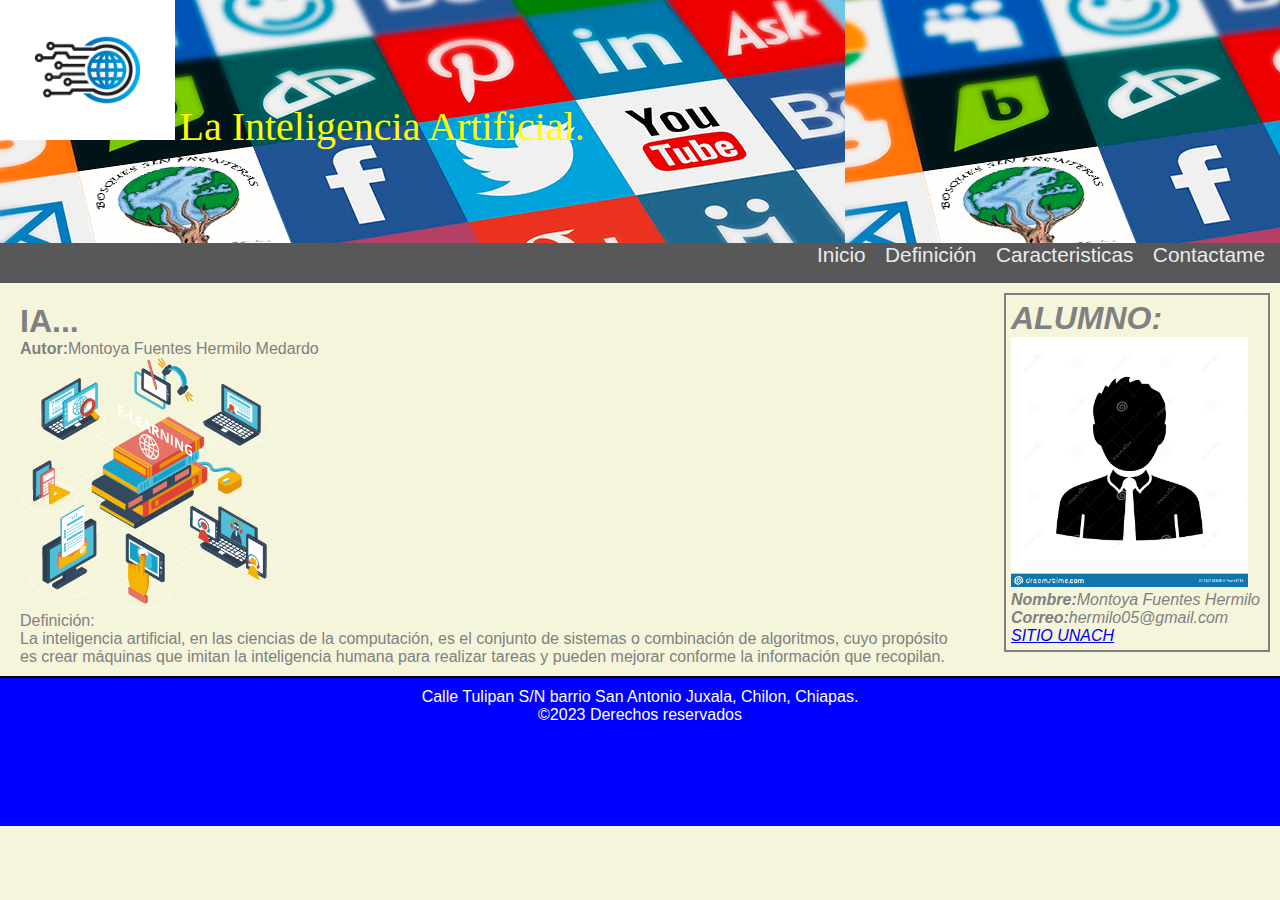
<file: PRACTICA8-A211248/index.html>
<!DOCTYPE html>
<html lang="en">
<head>
    <meta charset="UTF-8">
    <meta http-equiv="X-UA-Compatible" content="IE=edge">
    <meta name="viewport" content="width=device-width, initial-scale=1.0">
    <title>IA Montoya Fuentes</title>
    <link rel="stylesheet" href="css/style.css">
</head>
<body>
    <header><!--encabezado-->
        <div id="titulo">
            <img src="img/logo.jpg" alt="mi logo" id="logo"/>
            <h1 style="color: yellow;">La Inteligencia Artificial.</h1>
        </div>
        <nav><!--menu-->
            <ul>
                <li><a href="index.html">Inicio</a></li>
                <li><a href="definicion.html">Definición</a></li>
                <li><a href="caracteristicas.html">Caracteristicas</a></li>
                <li><a href="contacto.html">Contactame</a></li>
            </ul>
        </nav>
    </header>
    <article>
        <section>
            <h1>IA...</h1>
            <p><strong>Autor:</strong>Montoya Fuentes Hermilo Medardo</p>
            <div>
                <img src="img/contenido.png">
                <p><span>Definición:</span></p>
            </div>
            <p>
                La inteligencia artificial, en las ciencias de la computación, es el conjunto de sistemas o combinación de algoritmos, cuyo propósito es crear máquinas que imitan la inteligencia humana para realizar tareas y pueden mejorar conforme la información que recopilan.
            </p>
        </section>
        <aside>
            <h1>ALUMNO:</h1>
            <p id="alumnoperfil"><img src="img/perfil.jpg" alt="perfil"/></p>
            <p><strong>Nombre:</strong>Montoya Fuentes Hermilo</p>
            <p><strong>Correo:</strong>hermilo05@gmail.com</p>
            <p><a href="https://www.unach.mx/">SITIO UNACH</a></p>
        </aside>
    </article>
    <footer><!--pie de pagina-->
        <p>Calle Tulipan S/N barrio San Antonio Juxala, Chilon, Chiapas. </p>
        <p>&copy;2023 Derechos reservados</p>
    </footer>
</body>
</html>
</file>
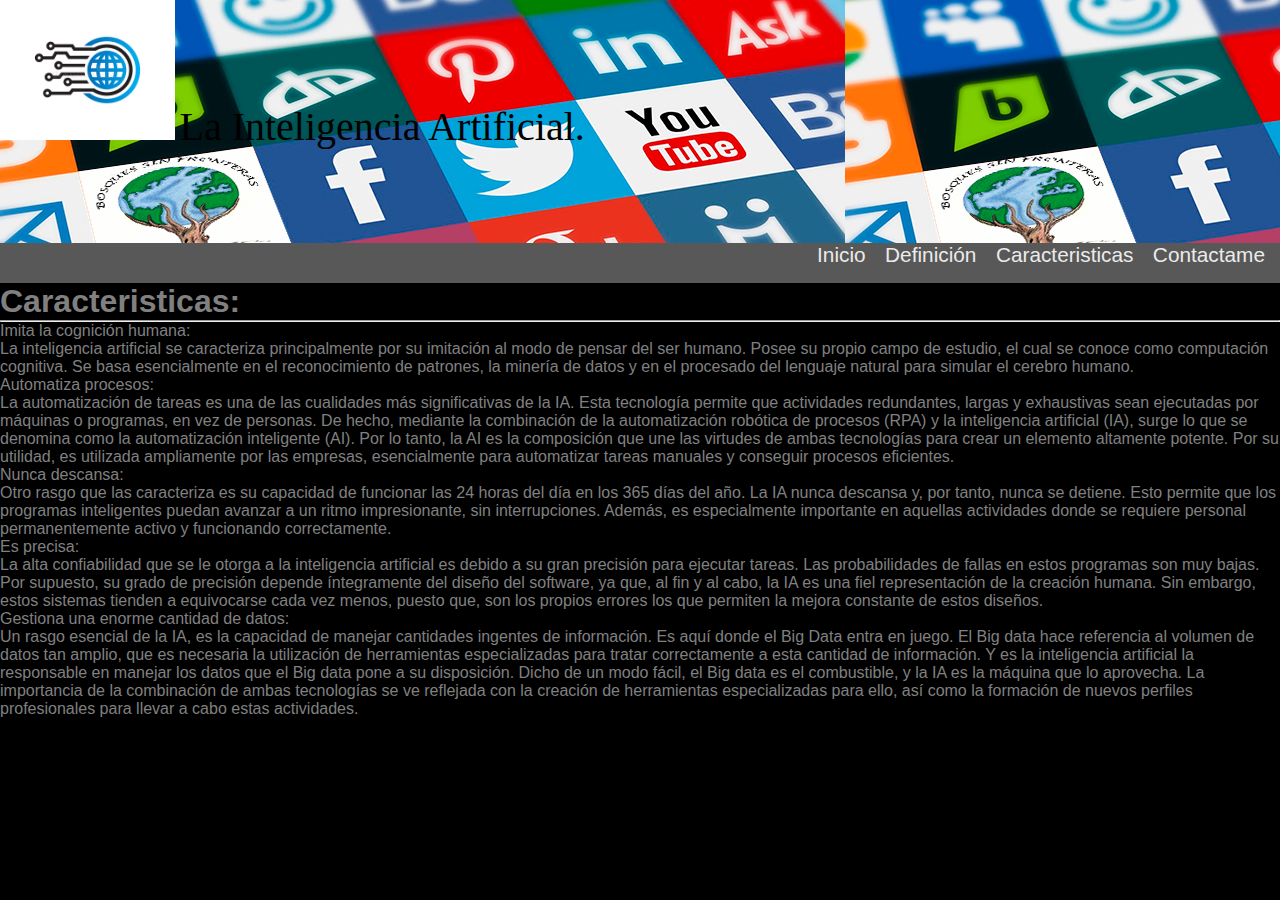
<file: PRACTICA8-A211248/caracteristicas.html>
<!DOCTYPE html>
<html lang="en">
<head>
    <meta charset="UTF-8">
    <meta http-equiv="X-UA-Compatible" content="IE=edge">
    <meta name="viewport" content="width=device-width, initial-scale=1.0">
    <title>caracteristicas_ia</title>
    <link rel="stylesheet" href="css/style.css">
</head>
<body style="background-color: rgb(0, 0, 0);">
    <header><!--encabezado-->
        <div id="titulo">
            <img src="img/logo.jpg" alt="mi logo" id="logo"/>
            <h1 style="color: rgb(0, 0, 0);">La Inteligencia Artificial.</h1>
        </div>
        <nav><!--menu-->
            <ul>
                <li><a href="index.html">Inicio</a></li>
                <li><a href="definicion.html">Definición</a></li>
                <li><a href="caracteristicas.html">Caracteristicas</a></li>
                <li><a href="contacto.html">Contactame</a></li>
            </ul>
        </nav>
    </header>
    <h1>Caracteristicas:</h1>
    <hr>
    <ul>
        <li>Imita la cognición humana:<br>
            La inteligencia artificial se caracteriza principalmente por su imitación al modo de pensar del ser humano. Posee su propio campo de estudio, el cual se conoce como computación cognitiva. Se basa esencialmente en el reconocimiento de patrones, la minería de datos y en el procesado del lenguaje natural para simular el cerebro humano.</li>
        <li>Automatiza procesos:<br>
            La automatización de tareas es una de las cualidades más significativas de la IA. Esta tecnología permite que actividades redundantes, largas y exhaustivas sean ejecutadas por máquinas o programas, en vez de personas.
            
            De hecho, mediante la combinación de la automatización robótica de procesos (RPA) y la inteligencia artificial (IA), surge lo que se denomina como la automatización inteligente (AI).
            
            Por lo tanto, la AI es la composición que une las virtudes de ambas tecnologías para crear un elemento altamente potente. Por su utilidad, es utilizada ampliamente por las empresas, esencialmente para automatizar tareas manuales y conseguir procesos eficientes.</li>
        <li>Nunca descansa:<br>
            Otro rasgo que las caracteriza es su capacidad de funcionar las 24 horas del día en los 365 días del año. La IA nunca descansa y, por tanto, nunca se detiene. Esto permite que los programas inteligentes puedan avanzar a un ritmo impresionante, sin interrupciones.
            
            Además, es especialmente importante en aquellas actividades donde se requiere personal permanentemente activo y funcionando correctamente.</li>
        <li>Es precisa:<br>
            La alta confiabilidad que se le otorga a la inteligencia artificial es debido a su gran precisión para ejecutar tareas. Las probabilidades de fallas en estos programas son muy bajas. Por supuesto, su grado de precisión depende íntegramente del diseño del software, ya que, al fin y al cabo, la IA es una fiel representación de la creación humana.
            
            Sin embargo, estos sistemas tienden a equivocarse cada vez menos, puesto que, son los propios errores los que permiten la mejora constante de estos diseños.</li>
        <li>Gestiona una enorme cantidad de datos:<br>
            Un rasgo esencial de la IA, es la capacidad de manejar cantidades ingentes de información. Es aquí donde el Big Data entra en juego. El Big data hace referencia al volumen de datos tan amplio, que es necesaria la utilización de herramientas especializadas para tratar correctamente a esta cantidad de información.
            
            Y es la inteligencia artificial la responsable en manejar los datos que el Big data pone a su disposición. Dicho de un modo fácil, el Big data es el combustible, y la IA es la máquina que lo aprovecha.
            
            La importancia de la combinación de ambas tecnologías se ve reflejada con la creación de herramientas especializadas para ello, así como la formación de nuevos perfiles profesionales para llevar a cabo estas actividades.</li>
    </ul>
</body>
</html>
</file>
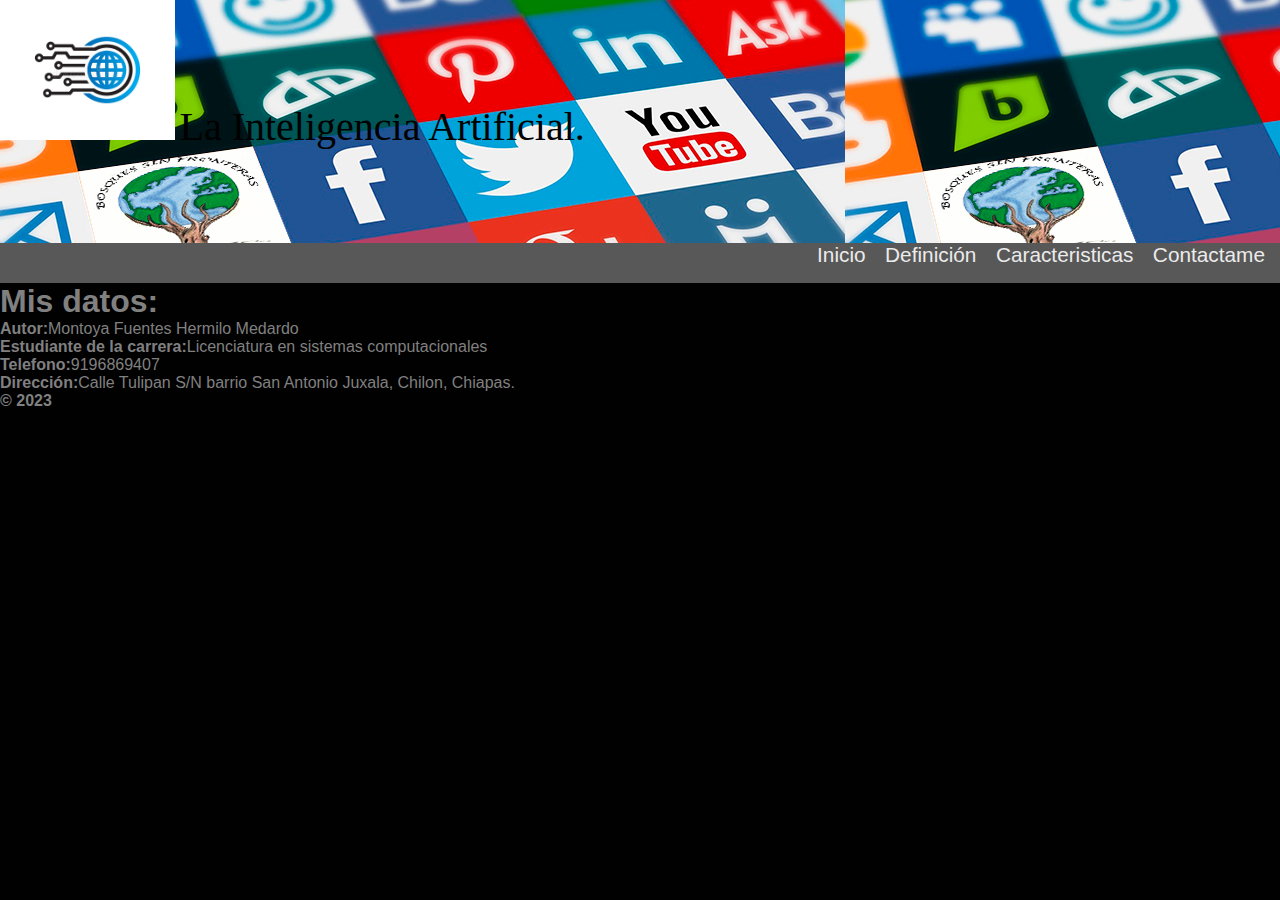
<file: PRACTICA8-A211248/contacto.html>
<!DOCTYPE html>
<html lang="en">
<head>
    <meta charset="UTF-8">
    <meta http-equiv="X-UA-Compatible" content="IE=edge">
    <meta name="viewport" content="width=device-width, initial-scale=1.0">
    <title>contactame</title>
    <link rel="stylesheet" href="css/style.css">
</head>
<body style="background-color: rgb(1, 1, 1);">
    <header><!--encabezado-->
        <div id="titulo">
            <img src="img/logo.jpg" alt="mi logo" id="logo"/>
            <h1 style="color: rgb(0, 0, 0);">La Inteligencia Artificial.</h1>
        </div>
        <nav><!--menu-->
            <ul>
                <li><a href="index.html">Inicio</a></li>
                <li><a href="definicion.html">Definición</a></li>
                <li><a href="caracteristicas.html">Caracteristicas</a></li>
                <li><a href="contacto.html">Contactame</a></li>
            </ul>
        </nav>
    </header>
    <h1>Mis datos:</h1>
    <ol>
        <li><p><strong>Autor:</strong>Montoya Fuentes Hermilo Medardo</p></li>
        <li><p><strong>Estudiante de la carrera:</strong>Licenciatura en sistemas computacionales</p></li>
        <li><p><strong>Telefono:</strong>9196869407</p></li>
        <li><p><strong>Dirección:</strong>Calle Tulipan S/N barrio San Antonio Juxala, Chilon, Chiapas. </p></li>
        <li><p><strong>&copy; 2023</strong></li>
    </ol>
</body>
</html>
</file>
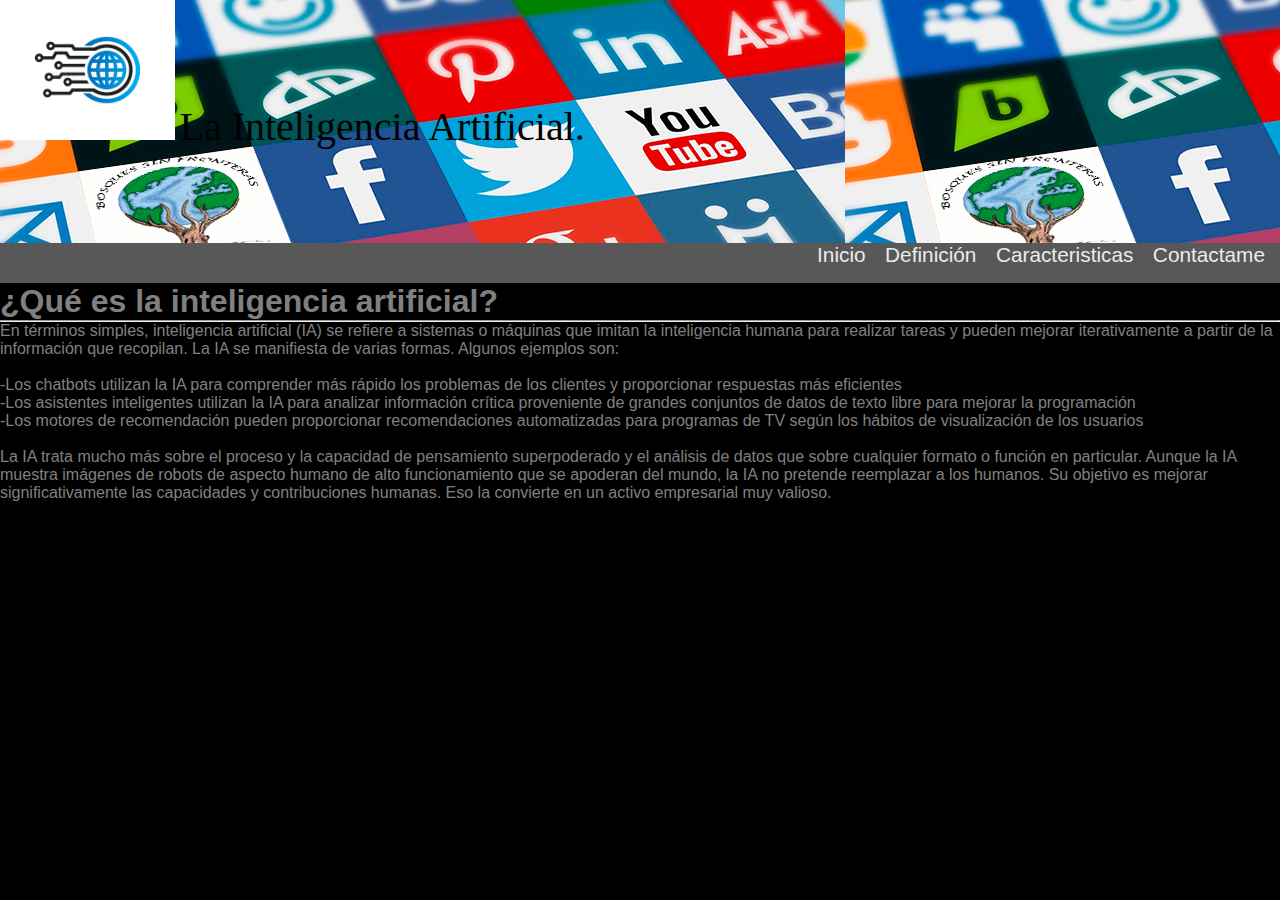
<file: PRACTICA8-A211248/definicion.html>
<!DOCTYPE html>
<html lang="en">
<head>
    <meta charset="UTF-8">
    <meta http-equiv="X-UA-Compatible" content="IE=edge">
    <meta name="viewport" content="width=device-width, initial-scale=1.0">
    <title>definicion_ia</title>
    <link rel="stylesheet" href="css/style.css">
</head>
<body style="background-color: rgb(0, 0, 0);">

    <header><!--encabezado-->
        <div id="titulo">
            <img src="img/logo.jpg" alt="mi logo" id="logo"/>
            <h1 style="color: rgb(0, 0, 0);">La Inteligencia Artificial.</h1>
        </div>
        <nav><!--menu-->
            <ul>
                <li><a href="index.html">Inicio</a></li>
                <li><a href="definicion.html">Definición</a></li>
                <li><a href="caracteristicas.html">Caracteristicas</a></li>
                <li><a href="contacto.html">Contactame</a></li>
            </ul>
        </nav>
    </header>
    
    <h1 >¿Qué es la inteligencia artificial?</h1>
    <hr>
    <p>
        En términos simples, inteligencia artificial (IA) se refiere a sistemas o máquinas que imitan la inteligencia humana para realizar tareas y pueden mejorar iterativamente a partir de la información que recopilan. La IA se manifiesta de varias formas. Algunos ejemplos son:<br><br>

        -Los chatbots utilizan la IA para comprender más rápido los problemas de los clientes y proporcionar respuestas más eficientes<br>
        -Los asistentes inteligentes utilizan la IA para analizar información crítica proveniente de grandes conjuntos de datos de texto libre para mejorar la programación<br>
        -Los motores de recomendación pueden proporcionar recomendaciones automatizadas para programas de TV según los hábitos de visualización de los usuarios<br><br>
        La IA trata mucho más sobre el proceso y la capacidad de pensamiento superpoderado y el análisis de datos que sobre cualquier formato o función en particular. Aunque la IA muestra imágenes de robots de aspecto humano de alto funcionamiento que se apoderan del mundo, la IA no pretende reemplazar a los humanos. Su objetivo es mejorar significativamente las capacidades y contribuciones humanas. Eso la convierte en un activo empresarial muy valioso.
    </p>
</body>
</html>
</file>
<file: PRACTICA8-A211248/css/style.css>
*{
    margin: 0;
    padding: 0;
}
body{
    position: relative;
    background-color: beige;
    font-family: Verdana, Geneva, Tahoma, sans-serif;
    color: gray;
}
header{
    background: url(../img/banner.jpg);
}
header h1{
    font-family: comic sans-serif;
    font-size: 2.5em;
    font-weight: normal;
}
#titulo {
    display: inline-block;
}
#logo, header h1{
    display: inline-block;
    margin-bottom: 0px;
    height: 140px;
}
/*menu de navegación*/
nav{
    display: inline-block;
    width: 100%;
    height: 40px;
    text-align: right;
    background-color: rgb(88, 88, 88);
}
nav ul{
    list-style-type: none;
}
nav li{
    display: inline-block;
    margin-right: 15px;
}
nav a{
    font-family: 'Segoe UI', Tahoma, Geneva, Verdana, sans-serif;
    font-size: 1.3em;
    color: #ebebeb;
    padding-bottom: 3px;
    text-decoration: none;
}
nav a:hover{
    color:yellowgreen;
    border-bottom: 3px solid blue;
}
/*contenido*/
img{
    height: 250px;
}
article{
    padding: 10px;
}
section{
    padding: 10px;
    margin-left: auto;
    margin-right: auto;
    float: left;
    width: 75%;
}
aside{
    padding: 5px;
    font-style: italic;
    float: right;
    width: 20%;
    border: 2px solid;
}
footer{
    float: left;
    position: relative;
    bottom: 0;
    width: 100%;
    height: 150px;
    box-sizing: border-box;
    border-top: 2px solid black;
    background-color: blue;
    color: white;
    text-align: center;
    padding-top: 10px;
}
</file>
